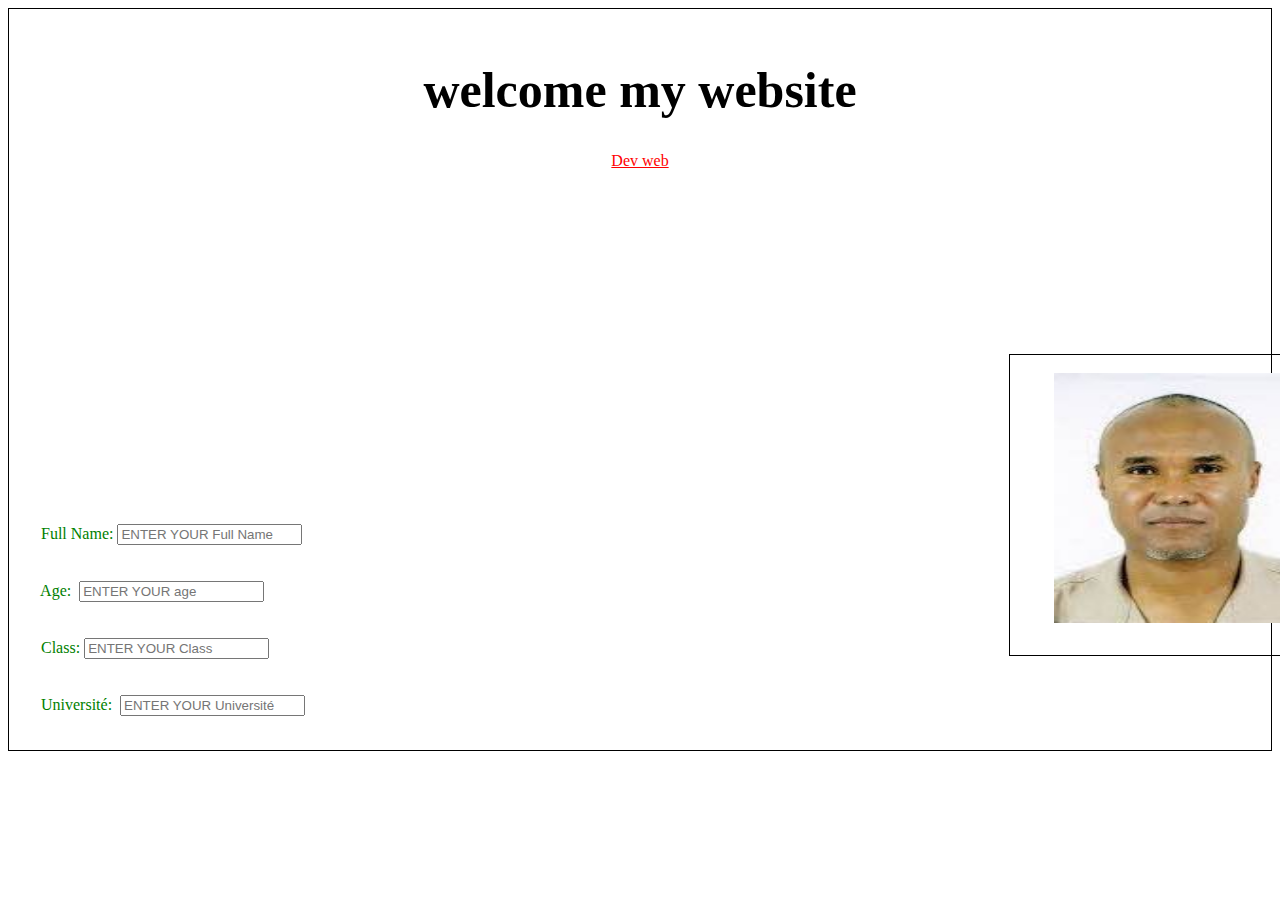
<file: Index.html>
<html>
    <html lang="en">
<head>
    <meta charset="UTF-8">
    <meta name="viewport" content="width=device-width, initial-scale=1.0">
    <title>web app</title>

   
    <style>
        h1{
            font-size: 50px;
        }
        p{
            text-decoration-line: underline;
        }
   pre{
            color: green;
            font-size: 16px;
            font-family: 'cambria';
        }
      
        
    img{
        top: 100px;
        left: 50px;
    }
    .div_avec_bordure{
        border: 1px solid black;
    }
    .container{
        position: relative;
        width: 350px;
        height: 300px;
        border: 1px solid black;
         top: 150px;
        left:1000px;
        right:300px ;
    }
    .position{
        
       top: 10px;
        left:50px;
        right:300px ;}
        
    </style> 
  
</head>
<body>
    <div class="div_avec_bordure">
     
    <br>
     <center>
        <h1 style="color: black;">welcome my website</h1>
    
        <P style="color: red;">Dev web</P>
    </center>
   
   <pre>
       <div class="container">
           <img class="position" width="250px" height="250px" src="img.jpg" alt="logo" >
       </div>
        Full Name: <input type="text"  placeholder="ENTER YOUR Full Name"  width="50px">  
        <br>
        Age:  <input type="number"  placeholder="ENTER YOUR age"> 
        <br>
        Class: <input type="text"  placeholder="ENTER YOUR Class"> 
        <br>
        Université:  <input type="text"  placeholder="ENTER YOUR Université"> 
   </pre>
 
    </div>

       
  
       
      
  
       

    
    
</body>
</html>
</file>
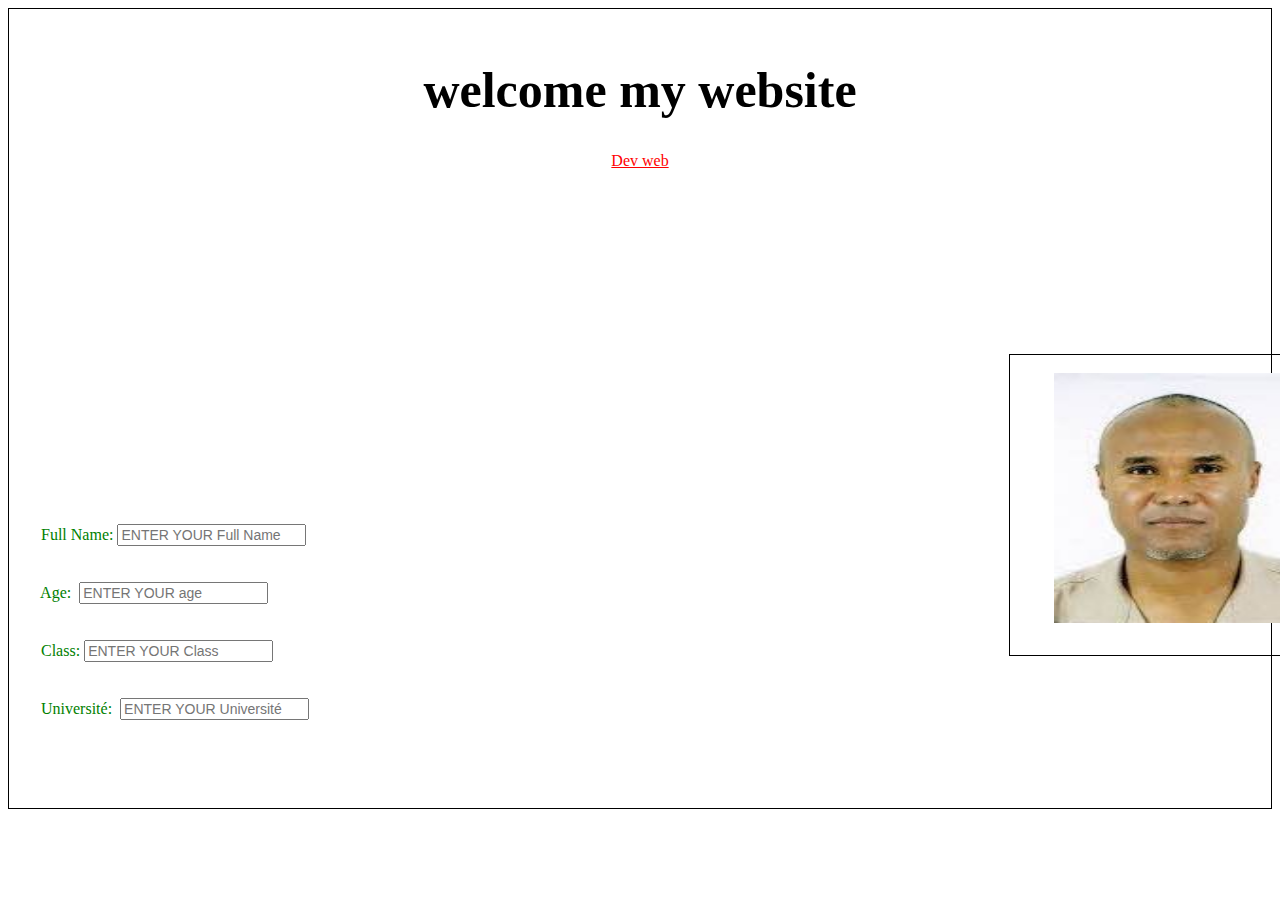
<file: index.html>
<DOCTYPE html!>
<html>
    <html lang="en">
<head>
    <meta charset="UTF-8">
    <meta name="viewport" content="width=device-width, initial-scale=1.0">
    <title>DEV WEB</title>

   
    <style>
        h1{
            font-size: 50px;
        }
        p{
            text-decoration-line: underline;
        }
   pre{
            color: green;
            font-size: 16px;
            font-family: 'cambria';
        }
      
        
    img{
        top: 100px;
        left: 50px;
    }
    .div_avec_bordure{
        border: 1px solid black;
    }
    .container{
        position: relative;
        width: 350px;
        height: 300px;
        border: 1px solid black;
         top: 150px;
        left:1000px;
        right:300px ;
    }
    .position{
        
       top: 10px;
        left:50px;
        right:300px ;}
        .font{
            font-size: 14px;
        }
        
    </style> 
  
</head>
<body>
    <div class="div_avec_bordure">
     
    <br>
     <center>
        <h1 style="color: black;">welcome my website</h1>
    
        <P style="color: red;">Dev web</P>
    </center>
   
   <pre>
       <div class="container">
           <img class="position" width="250px" height="250px" src="img.jpg" alt="logo" >
       </div>
        Full Name: <input class="font" type="text"  placeholder="ENTER YOUR Full Name"  >  
        <br>
        Age:  <input class="font" type="number"  placeholder="ENTER YOUR age"> 
        <br>
        Class: <input class="font" type="text"  placeholder="ENTER YOUR Class"> 
        <br>
        Université:  <input class="font" type="text"  placeholder="ENTER YOUR Université"> 
        <br>
        
   </pre>
 
    </div>

    
    
</body>
</html>
</DOCTYPE>
</file>
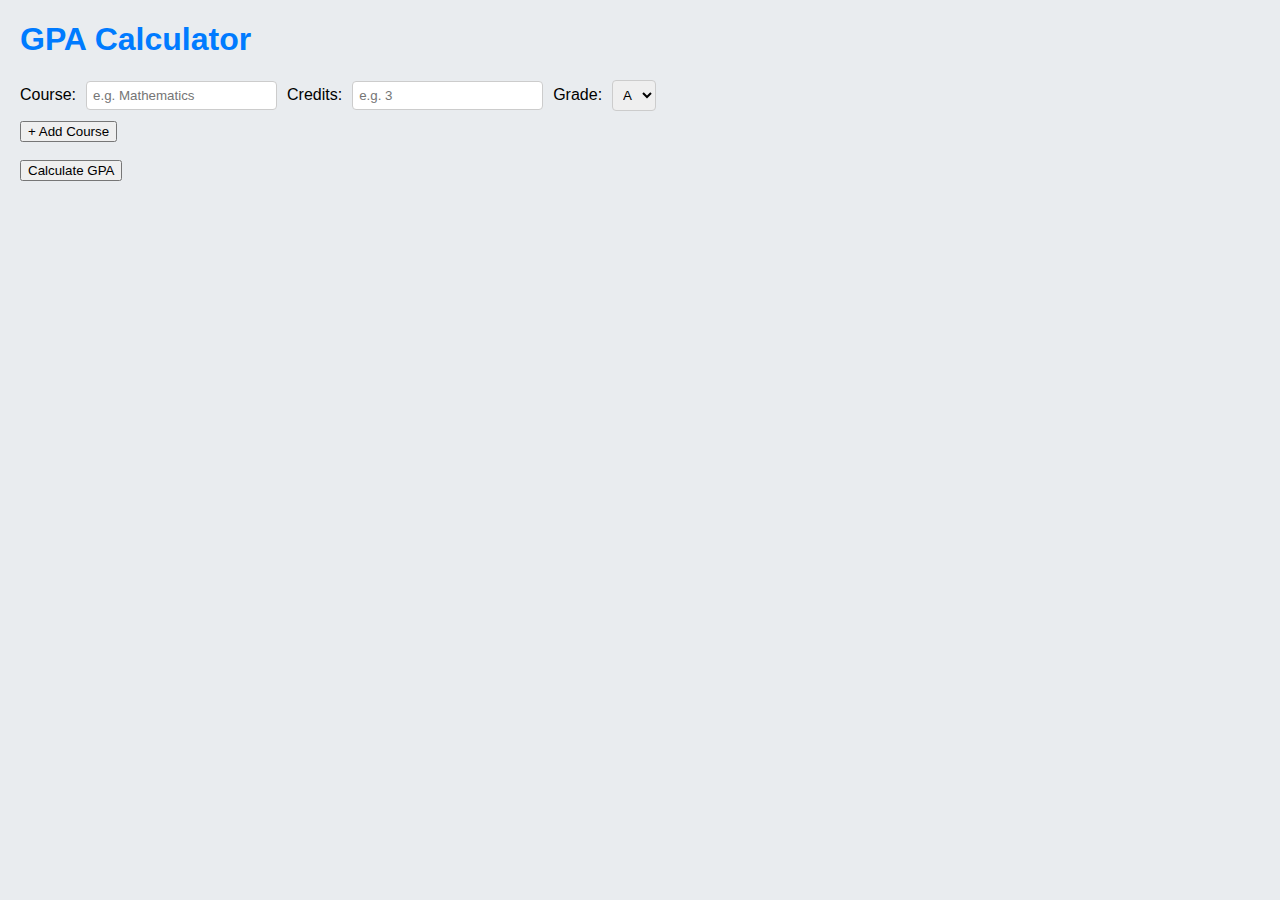
<file: LAB2.html>
<!DOCTYPE html>
<html lang="en">
 <head>
 <meta charset="UTF-8">
 <title>GPA Calculator</title>
 <link rel="stylesheet" href="style.css">
 <script src="script.js"></script>

 </head>
 <body>
 <h1>GPA Calculator</h1>
 <form action="calculate.php" method="post"
 onsubmit="return validateForm();">
 <div id="courses">
 <div class="course-row">
 <label>Course:</label>
 <input type="text" name="course[]"
 placeholder="e.g. Mathematics" required>
 <label>Credits:</label>
 <input type="number" name="credits[]"
 placeholder="e.g. 3" min="1" required>
 <label>Grade:</label>
 <select name="grade[]">
 <option value="4.0">A</option>
 <option value="3.0">B</option>
 <option value="2.0">C</option>
 <option value="1.0">D</option>
 <option value="0.0">F</option>
 </select>
 </div>
 </div>
 <button type="button" onclick="addCourse()">
 + Add Course
 </button><br><br>
 <input type="submit" value="Calculate GPA">
 </form>
</body>
 </html>
</file>
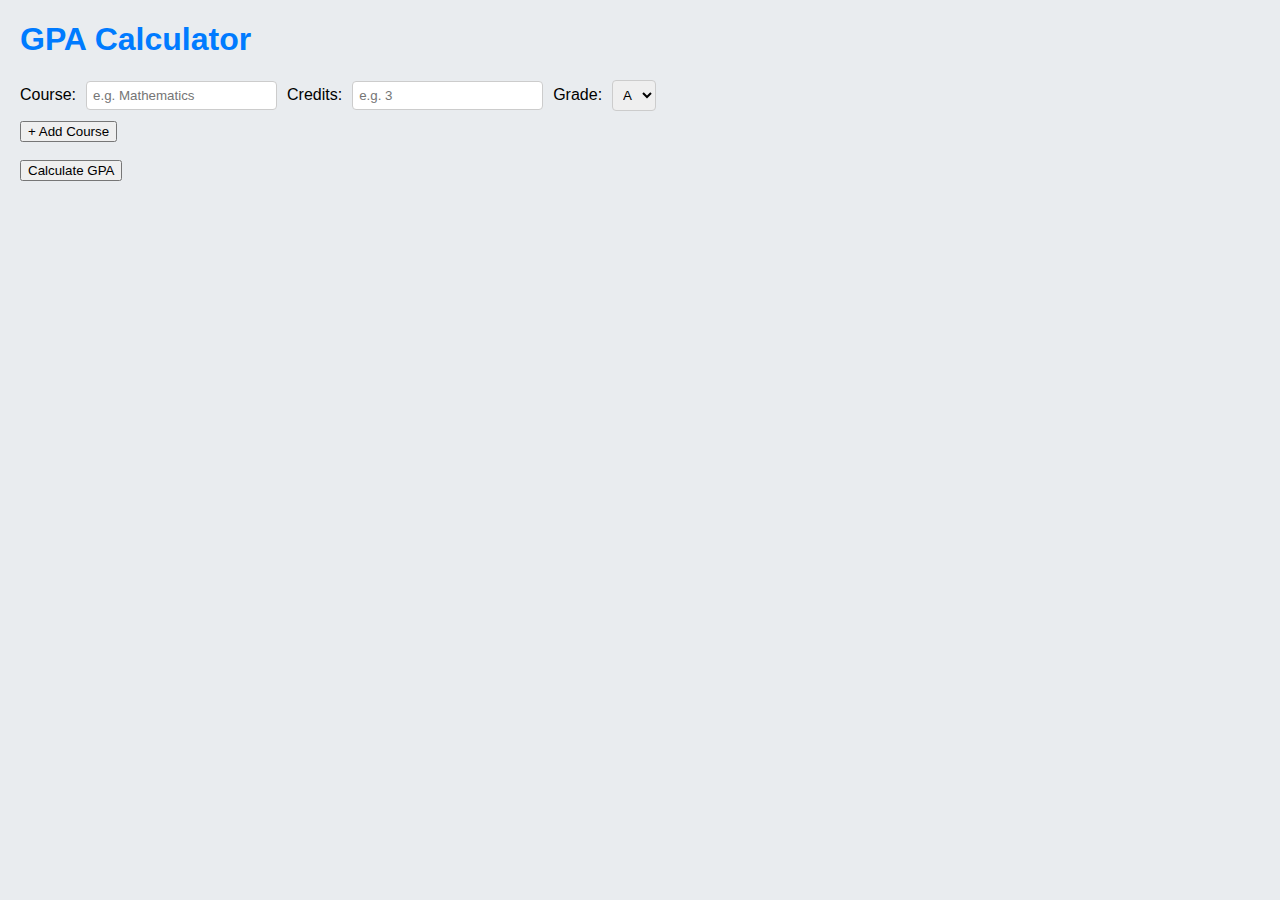
<file: lab2.html>
<!DOCTYPE html>
<html lang="en">
 <head>
 <meta charset="UTF-8">
 <title>GPA Calculator</title>
 <link rel="stylesheet" href="style.css">
 <script src="script.js"></script>

 </head>
 <body>
 <h1>GPA Calculator</h1>
 <form action="calculate.php" method="post"
 onsubmit="return validateForm();">
 <div id="courses">
 <div class="course-row">
 <label>Course:</label>
 <input type="text" name="course[]"
 placeholder="e.g. Mathematics" required>
 <label>Credits:</label>
 <input type="number" name="credits[]"
 placeholder="e.g. 3" min="1" required>
 <label>Grade:</label>
 <select name="grade[]">
 <option value="4.0">A</option>
 <option value="3.0">B</option>
 <option value="2.0">C</option>
 <option value="1.0">D</option>
 <option value="0.0">F</option>
 </select>
 </div>
 </div>
 <button type="button" onclick="addCourse()">
 + Add Course
 </button><br><br>
 <input type="submit" value="Calculate GPA">
 </form>
</body>
 </html>
</file>
<file: style.css>
body {
 font-family: Arial, sans-serif;
 margin: 20px;
 background-color: #e9ecef;
 }
 h1 {
 color: #007BFF;
 }
 .course-row {
 display: flex;
 gap: 10px;
 align-items: center;
 margin-bottom: 10px;
 }
 .course-row input,
 .course-row select {
 padding: 6px;
 border: 1px solid #ccc;
 border-radius: 4px;
}
 table {
 border-collapse: collapse;
 margin-top: 16px;
}
 table th, table td {
 border: 1px solid #ccc;
 padding: 8px 14px;
 text-align: center;
 }
 table th {
 background-color: #007BFF;
 color: white;
 }
</file>
